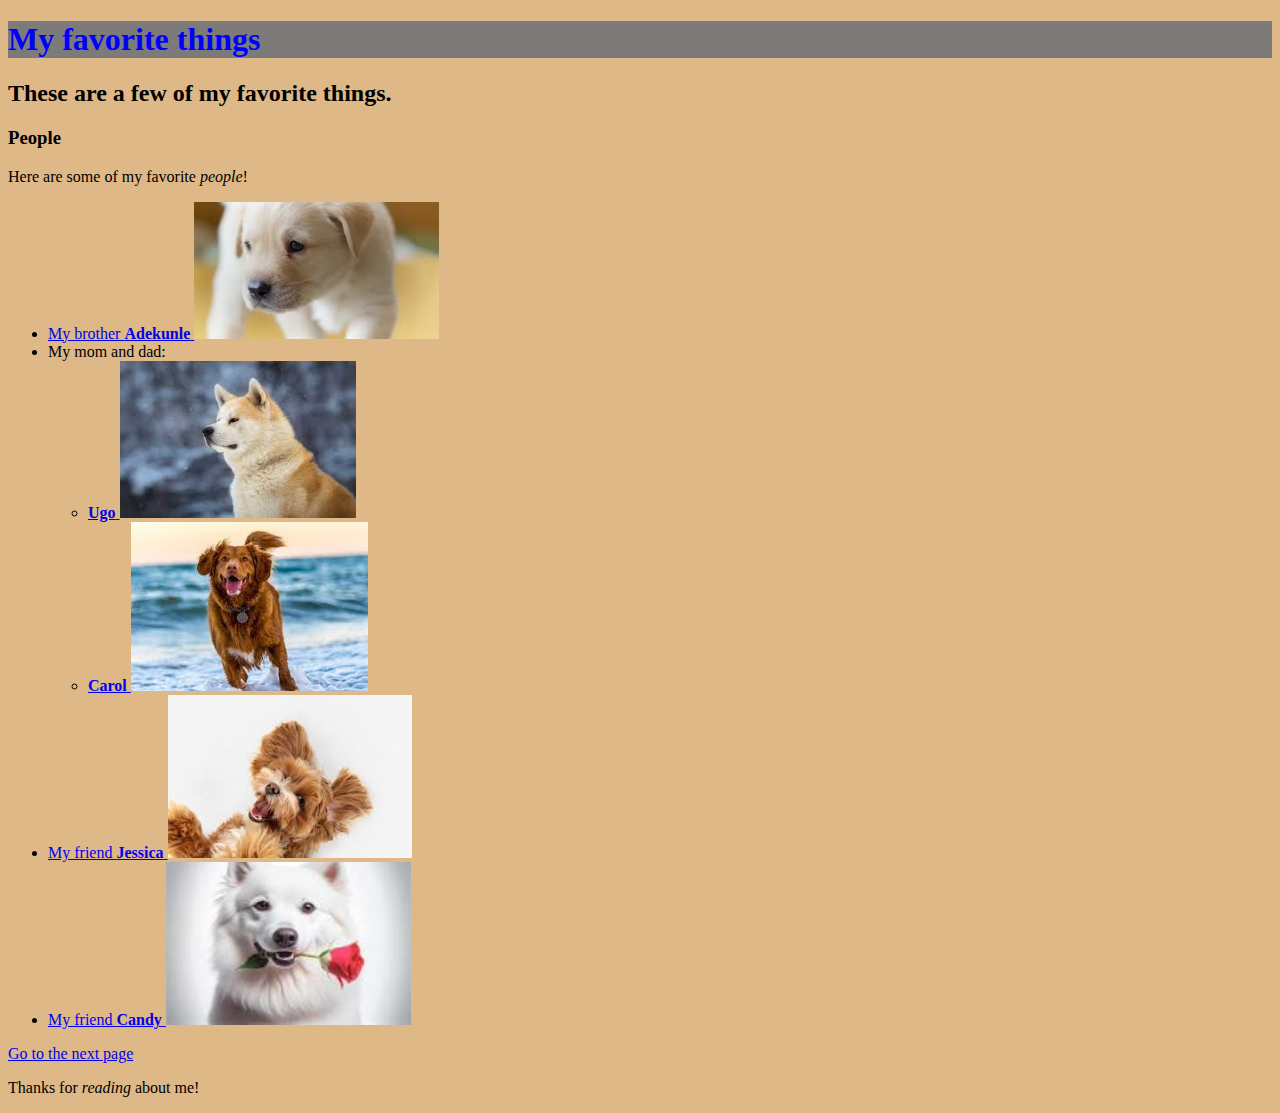
<file: index.html>
<!DOCTYPE html>
<html lang="en-US">
<head>
  <title>Saheed's favorite things</title>
  <link href="styles.css"rel="stylesheet">
</head>
<body>
  <h1>My favorite things</h1>
  <h2>These are a few of my favorite things.</h2>

  <h3>People</h3>
  <p>Here are some of my favorite <em>people</em>!</p>
  <ul>
    <li>
      <a href="http://www.example.com/Adekunle.html">
        My brother <strong>Adekunle</strong>
        <img src="img/img 2.jpeg" alt="A photo of Adekunle.">
      </a>
    </li>
    <li>
      My mom and dad:
      <ul>
        <li>
          <a href="http://www.example.com/Ugo.html">
            <strong>Ugo</strong>
            <img src="img/img 3.jpeg" alt="A photo of Ugo.">
          </a>
        </li>
        <li>
          <a href="http://www.example.com/carol.html">
            <strong>Carol</strong>
            <img src="img/img 4.jpeg" alt="A photo of Carol.">
          </a>
        </li>
      </ul>
    </li>
    <li>
      <a href="http://www.example.com/jessica.html">
        My friend <strong>Jessica</strong>
        <img src="img/img 6.jpeg" alt="A photo of Jessica.">
      </a>
    </li>
    <li>
      <a href="http://www.example.com/candy.html">
        My friend <strong>Candy</strong>
        <img src="img/img 7.jpeg" alt="A photo of Candy.">
      </a>
    </li>
  </ul>

  <a href="pet-website.html"> Go to the next page </a>

  <p>Thanks for <em> reading </em> about me!</p>
</body>
</html>
</file>
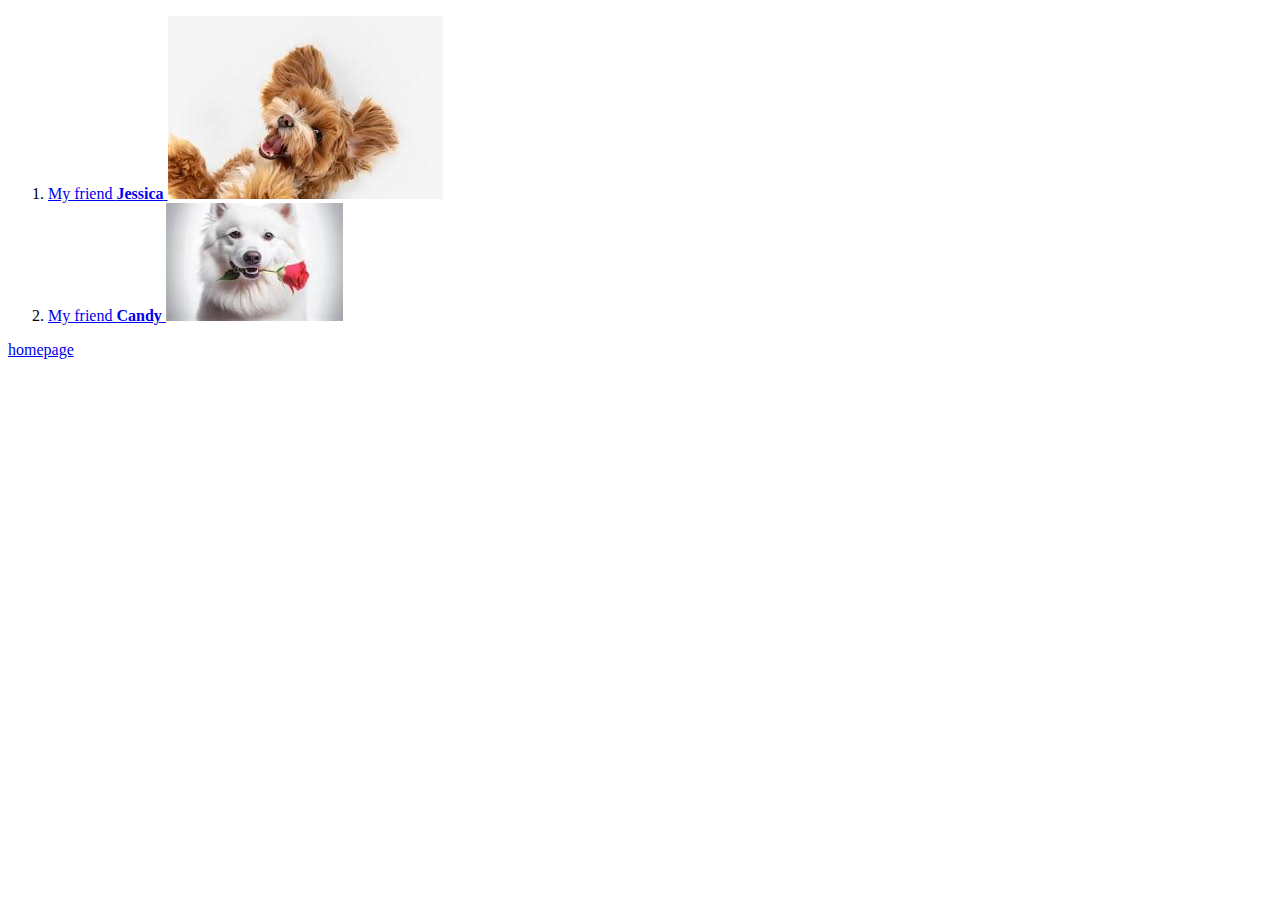
<file: pet-website.html>
<!DOCTYPE html>
<html lang="en">
<head>
    <meta charset="UTF-8">
    <meta name="viewport" content="width=device-width, initial-scale=1.0">
    <title>pet-website</title>
</head>
<body> 
    <ol> 
        <li>
            <a href="http://www.example.com/jessica.html">
              My friend <strong>Jessica</strong>
              <img src="img/img 6.jpeg" alt="A photo of Jessica.">
            </a>
          </li>
          <li>
            <a href="http://www.example.com/candy.html">
              My friend <strong>Candy</strong>
              <img src="img/img 7.jpeg" alt="A photo of Candy.">
            </a>
          </li>
        </ul>
    </ol>

    <a href="index.html"> homepage </a>


    
</body>
</html>
</file>
<file: styles.css>
h1{
    background-color:rgb(125, 122, 122);
    color:blue;
}

body{
    background-color:burlywood;
    color:black;
}

img{
    width:20%;
    height:20%;
}
</file>
